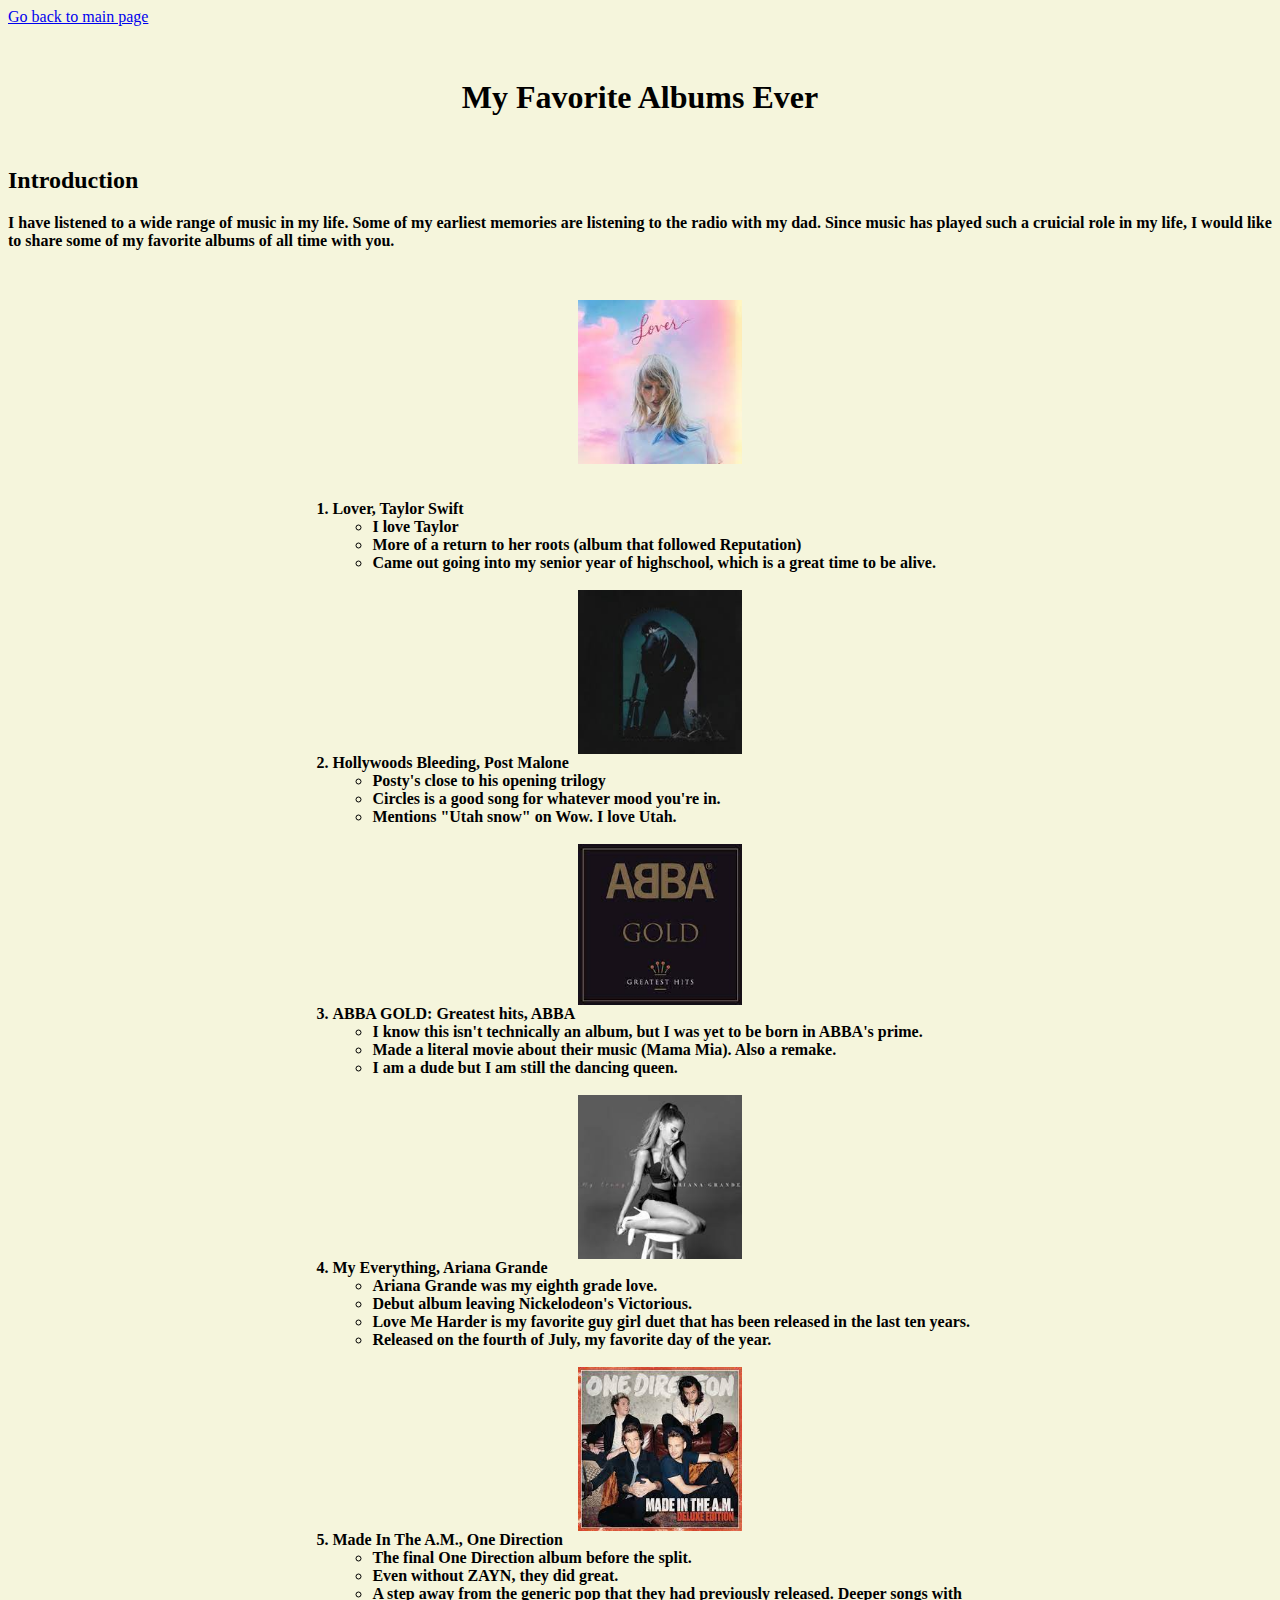
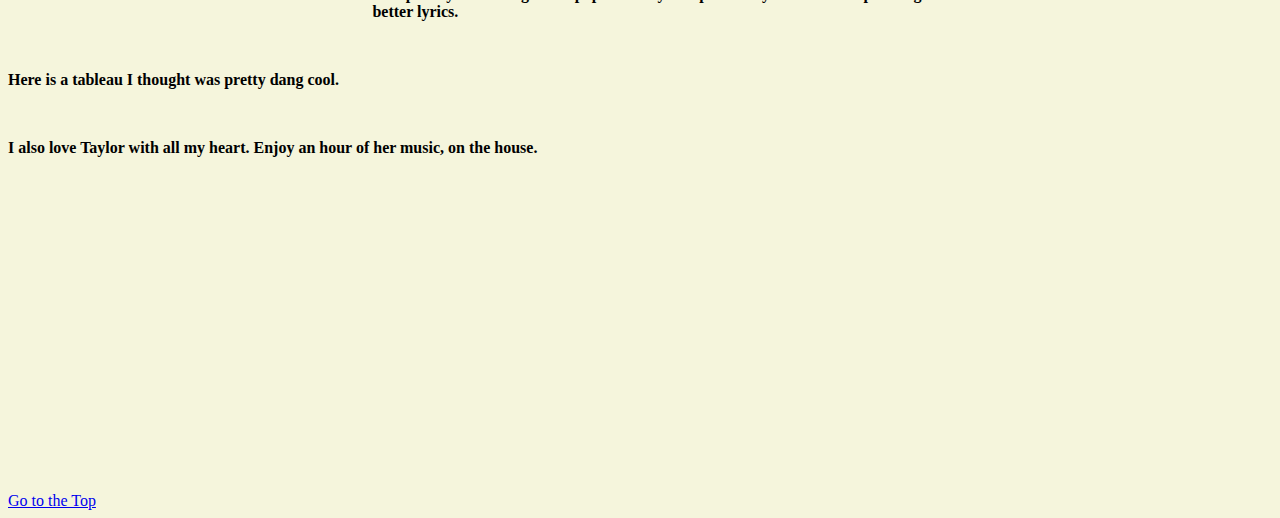
<file: extra.html>
<!DOCTYPE html>
<html lang="en">
<div class="head">
    <head>
        <meta charset="UTF-8">
     <meta http-equiv="X-UA-Compatible" content="IE=edge">
     <meta name="viewport" content="width=device-width, initial-scale=1.0">
     <a class="nav-link px-lg-3 py-3 py-lg-4" href="index.html">Go back to main page</a>
        <link href="extra.css" rel="stylesheet" />
        <title>From Scratch</title>
    </head>
</div>
    <div class="header">
        <h1 id="top">My Favorite Albums Ever</h1>
    </div>
<body>
    <h2>Introduction</h2>
        <p>I have listened to a wide range of music in my life. Some of my earliest memories are listening to the radio with my dad. Since music has played such a cruicial role in my life, I would like to share some of my favorite albums of all time with you.</p>
        <br>
    </div>

<div class="pictures">
    <ol>
        <img src="assets/img/lover.jpg">
        <br><br>
        <li>Lover, Taylor Swift</li>
            <ul>
                <li>I love Taylor</li>
                <li>More of a return to her roots (album that followed Reputation)</li>
                <li>Came out going into my senior year of highschool, which is a great time to be alive.</li>
            </ul>
        <br>
        <img src="assets/img/posty.jpg">
        <li>Hollywoods Bleeding, Post Malone</li>
            <ul>
                <li>Posty's close to his opening trilogy</li>
                <li>Circles is a good song for whatever mood you're in.</li>
                <li>Mentions "Utah snow" on Wow. I love Utah.</li>
            </ul>
        <br>
        <img src="assets/img/abba.jpg">
        <li>ABBA GOLD: Greatest hits, ABBA</li>
            <ul>
                <li>I know this isn't technically an album, but I was yet to be born in ABBA's prime.</li>
                <li>Made a literal movie about their music (Mama Mia). Also a remake.</li>
                <li>I am a dude but I am still the dancing queen.</li>
            </ul>
        <br>
        <img src="assets/img/ariana.jpeg">
        <li>My Everything, Ariana Grande</li>
            <ul>
                <li>Ariana Grande was my eighth grade love.</li>
                <li>Debut album leaving Nickelodeon's Victorious.</li>
                <li>Love Me Harder is my favorite guy girl duet that has been released in the last ten years.</li>
                <li>Released on the fourth of July, my favorite day of the year.</li>
            </ul>
        <br>
        <img src="assets/img/oneD.jpg">
        <li>Made In The A.M., One Direction</li>
            <ul>
                <li>The final One Direction album before the split.</li>
                <li>Even without ZAYN, they did great.</li>
                <li>A step away from the generic pop that they had previously released. Deeper songs with better lyrics.</li>
            </ul>
    </ol>
    </div>
        <br>
    <p>Here is a tableau I thought was pretty dang cool.</p>
    <div class='tableauPlaceholder' id='viz1682570631305' style='position: relative'><noscript><a href='#'><img alt='Is Your County Obese?                            Select your county to see how it compares with other counties in the country                         ' src='https:&#47;&#47;public.tableau.com&#47;static&#47;images&#47;Co&#47;CountryObesity_16825406448540&#47;Obesity&#47;1_rss.png' style='border: none' /></a></noscript><object class='tableauViz'  style='display:none;'><param name='host_url' value='https%3A%2F%2Fpublic.tableau.com%2F' /> <param name='embed_code_version' value='3' /> <param name='site_root' value='' /><param name='name' value='CountryObesity_16825406448540&#47;Obesity' /><param name='tabs' value='no' /><param name='toolbar' value='yes' /><param name='static_image' value='https:&#47;&#47;public.tableau.com&#47;static&#47;images&#47;Co&#47;CountryObesity_16825406448540&#47;Obesity&#47;1.png' /> <param name='animate_transition' value='yes' /><param name='display_static_image' value='yes' /><param name='display_spinner' value='yes' /><param name='display_overlay' value='yes' /><param name='display_count' value='yes' /><param name='language' value='en-US' /></object></div>                <script type='text/javascript'>                    var divElement = document.getElementById('viz1682570631305');                    var vizElement = divElement.getElementsByTagName('object')[0];                    if ( divElement.offsetWidth > 800 ) { vizElement.style.width='100%';vizElement.style.height=(divElement.offsetWidth*0.75)+'px';} else if ( divElement.offsetWidth > 500 ) { vizElement.style.width='100%';vizElement.style.height=(divElement.offsetWidth*0.75)+'px';} else { vizElement.style.width='100%';vizElement.style.height='827px';}                     var scriptElement = document.createElement('script');                    scriptElement.src = 'https://public.tableau.com/javascripts/api/viz_v1.js';                    vizElement.parentNode.insertBefore(scriptElement, vizElement);                </script>
    <br>

    <p>I also love Taylor with all my heart. Enjoy an hour of her music, on the house.</p>
    <iframe width="560" height="315" src="https://www.youtube.com/embed/-yMOp3soOZM" frameborder="0" allowfullscreen></iframe>

    <br>
    <a href="#top">Go to the Top</a>
</body>
</html>
</file>
<file: extra.css>
.head{
    background-color: beige;
    color: black;
}
.header{
    height: 100px;
    background-color: beige;
    color: white;
    line-height: 100px;
    color: black;
}

body{
    background-color: beige;
    color: black;
}

h1{
    font-size: xx-large;
    font-family: 'Times New Roman', Times, serif;
    text-align: center;
    text-decoration: none;
    font-weight: bold; 

}

h2{
    font-size: x-large;
    font-family: 'Times New Roman', Times, serif;
    text-align: left;
    text-decoration: none;
    font-weight: bold; 
    background-color: beige;
    color: black;
}

p{
    font-size: medium;
    font-family: 'Times New Roman', Times, serif;
    text-align: left;
    text-decoration: none;
    font-weight: bold; 
    background-color: beige;
    color: black;
}

ul{

    font-size: medium;
    font-family: 'Times New Roman', Times, serif;
}


.pictures{
    display: block;
    margin-left: auto;
    margin-right: auto;
    width: 55%;
    text-align: left;
    color: black;
    padding: 10 px 13 px;
    text-decoration: none;
    font-size: 16px;
    font-weight: bold; 
}
.footer{
    background-color: black;
    color: white;
    height: 25px;
    position: fixed;
    bottom: 0px;
    right: 5px;
    left: 5px;
}

img{
    display: block;
    margin-left: auto;
    margin-right: auto;
    width: 25%;
}
</file>
